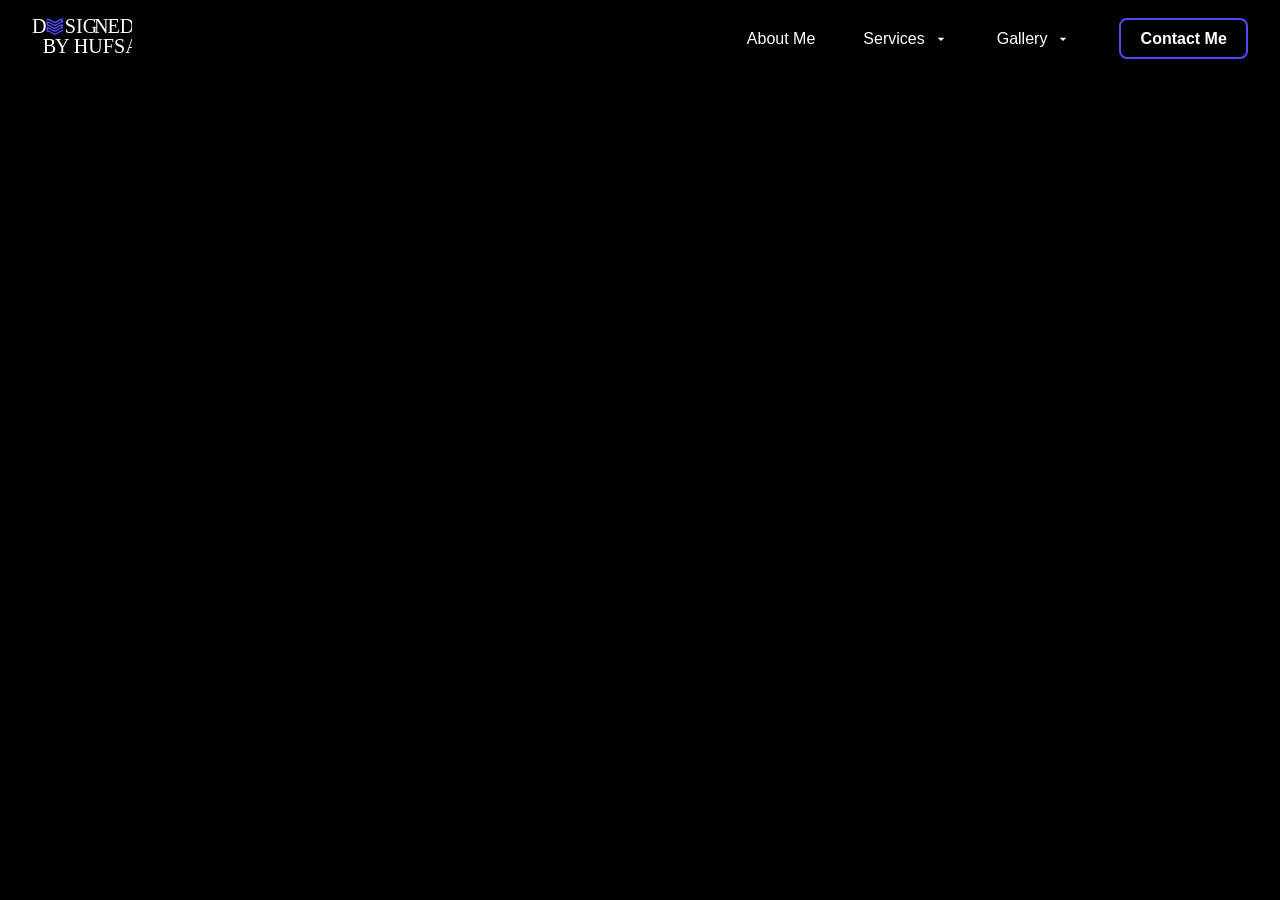
<file: nav.html>
<!DOCTYPE html>
<html lang="en">
<head>
  <meta charset="UTF-8" />
  <meta name="viewport" content="width=device-width, initial-scale=1.0" />
  <title>DESIGNEDBYHUFSA</title>

  <link rel="stylesheet" href="mainpagecss/navhero.css">
  <!-- <script src="script.js"></script> -->

</head>
<body>


<nav>
    <!-- Logo on the Left -->
    <div class="nav-logo">
      <a href="../index.html"> 
      <img src="../public/Asset 2.svg" alt="Logo" width="100" />
      </a>
    </div>
  
  
      
        <!-- Navbar Content (Right Side) -->
        <div class="nav-links">
            <!-- Regular Links -->
            <div class="nav-main-links">
                <a href="../aboutme/aboutme.html" class="nav-link-main">About Me</a>
                <!-- <a href="#services" class="nav-link-main">Services</a> -->
            </div>
            <div class="dropdown">
              <a href="#services" class="dropdown-toggle">
                  Services
                  <svg class="dropdown-icon" viewBox="0 0 24 24" width="16" height="16">
                      <path fill="currentColor" d="M7 10l5 5 5-5z"/>
                  </svg>
              </a>
              <div class="dropdown-content">
                  <a href="../gdservice/gdservice.html" class="dropdown-item">Graphic Design</a>
                  <a href="../uiservice/ui.html" class="dropdown-item">UI/UX Design</a>
                  <a href="../webservice/webservice.html" class="dropdown-item">Web Development</a>
              </div>
          </div>
        
            <!-- Dropdown Section -->
            <div class="dropdown">
                <a href="#gallery" class="dropdown-toggle">
                    Gallery
                    <svg class="dropdown-icon" viewBox="0 0 24 24" width="16" height="16">
                        <path fill="currentColor" d="M7 10l5 5 5-5z"/>
                    </svg>
                </a>
                <div class="dropdown-content">
                    <a href="../gdgallery/gdgallery.html" class="dropdown-item">Graphic Design</a>
                    <a href="../uiuxgallery/uiuxgallery.html" class="dropdown-item">UI/UX Design</a>
                    <a href="../webgallery/webgallery.html" class="dropdown-item">Web Development</a>
                </div>
            </div>
            <!-- Contact Button -->
            <div class="nav-right">
              <!-- <button class="contact-btn">Contact Me</button> -->
              <button class="contact-btn" onclick="window.location.href='../contactus/contactus.html'">Contact Me</button>
            </div>
        </div>
        
        </div>
       <!-- Mobile Menu Icon -->
    <div class="hamburger">☰</div>

    <!-- Mobile Menu Overlay -->
    <div class="mobile-menu">
        <div class="nav-main-links">
            <a href="../aboutme/aboutme.html" class="nav-link-main">About Me</a>
            <!-- <a href="#services" class="nav-link-main">Services</a> -->
        </div>
        <div class="dropdown">
          <a href="#service" class="dropdown-toggle">
              Services
              <svg class="dropdown-icon" viewBox="0 0 24 24" width="16" height="16">
                  <path fill="currentColor" d="M7 10l5 5 5-5z"/>
              </svg>
          </a>
          <div class="dropdown-content">
              <a href="../gdservice/gdservice.html" class="dropdown-item">Graphic Design</a>
              <a href="../uiservice/ui.html" class="dropdown-item">UI/UX Design</a>
              <a href="../webservice/webservice.html" class="dropdown-item">Web Development</a>
          </div>
      </div>

        <div class="dropdown">
            <a href="#gallery" class="dropdown-toggle">
                Gallery
                <svg class="dropdown-icon" viewBox="0 0 24 24" width="16" height="16">
                    <path fill="currentColor" d="M7 10l5 5 5-5z"/>
                </svg>
            </a>
            <div class="dropdown-content">
                <a href="../gdgallery/gdgallery.html" class="dropdown-item">Graphic Design</a>
                <a href="../uiuxgallery/uiuxgallery.html" class="dropdown-item">UI/UX Design</a>
                <a href="../webgallery/webgallery.html" class="dropdown-item">Web Development</a>
            </div>
        </div>

        <div class="nav-right">
            <!-- <button class="contact-btn">Contact Me</button> -->
            <button class="contact-btn" onclick="window.location.href='../contactus/contactus.html'">Contact Me</button>
        </div>
    </div>
      
   
      </nav>

      
  <script>
    // document.addEventListener('DOMContentLoaded', function () {
    //   const hamburger = document.querySelector('.hamburger');
    //   const mobileMenu = document.querySelector('.mobile-menu');
    //   const dropdowns = document.querySelectorAll('.dropdown');

    //   hamburger.addEventListener('click', function () {
    //     mobileMenu.classList.toggle('active');
    //   });

    //   dropdowns.forEach(dropdown => {
    //     const toggle = dropdown.querySelector('.dropdown-toggle');
    //     toggle.addEventListener('click', function (e) {
    //       e.preventDefault();
    //       dropdown.classList.toggle('active');
    //       console.log("Script is running");

    //     });
    //   });
    // });
    document.addEventListener('DOMContentLoaded', function () {
  const hamburger = document.querySelector('.hamburger');
  const mobileMenu = document.querySelector('.mobile-menu');

  if (!hamburger || !mobileMenu) {
    console.warn("Hamburger or mobile menu not found");
    return;
  }

  // Toggle menu
  hamburger.addEventListener('click', function (e) {
    e.stopPropagation();
    mobileMenu.classList.toggle('active');
  });

  // Prevent inside click from closing
  // mobileMenu.addEventListener('click', function (e) {
  //   e.stopPropagation();
  // });

  // Click outside closes it
  document.addEventListener('click', function () {
    mobileMenu.classList.remove('active');
  });
});
  </script>
  <!-- <script>
    document.addEventListener('DOMContentLoaded', function () {
  const hamburger = document.querySelector('.hamburger');
  const mobileMenu = document.querySelector('.mobile-menu');
  const dropdowns = document.querySelectorAll('.dropdown');

  console.log(hamburger);  // Check if the hamburger exists
  console.log(mobileMenu); // Check if the mobile menu exists

  if (hamburger && mobileMenu) {
    hamburger.addEventListener('click', function () {
      mobileMenu.classList.toggle('active');
    });
  } else {
    console.error("hamburger or mobileMenu not found!");
  }

  dropdowns.forEach(dropdown => {
    const toggle = dropdown.querySelector('.dropdown-toggle');
    if (toggle) {
      toggle.addEventListener('click', function (e) {
        e.preventDefault();
        dropdown.classList.toggle('active');
        console.log("Script is running");
      });
    } else {
      console.error("dropdown-toggle not found inside a dropdown!");
    }
  });
});

  </script> -->
</body>
</html>
</file>
<file: mainpagecss/navhero.css>
/* Base Styles */
* {
    box-sizing: border-box;
    margin: 0;
    padding: 0;
  }
  
  body {
    font-family: 'Barlow', sans-serif;
    background-color: #000000;
    color: #FFFFFF;
  }
  
  /* Navbar */
/* Navigation Bar Container */
nav {
    display: flex;
    justify-content: space-between;
    align-items: center;
    padding: 1rem 2rem;
    position: relative;
}

/* Logo Styles */
.nav-logo {
    z-index: 10; /* Ensure logo stays above other elements */
}


/* Right Side Content */
.nav-links {
    display: flex;
    align-items: center;
    gap: 3rem;
    margin-left: auto; /* Aligns to the right */
}

/* Main Links Container */
.nav-main-links {
    display: flex;
    gap: 3rem;
    align-items: center;
}

/* Main Links Animation */
.nav-link-main {
    color: #FFFFFF;
    text-decoration: none;
    font-weight: 400;
    font-size: 1rem;
    position: relative;
    
}

.nav-link-main:hover {
    color: #7d77f9;
    text-shadow: 0 0 5px rgba(125, 119, 249, 0.4),
                 0 0 10px rgba(125, 119, 249, 0.3),
                 0 0 20px rgba(125, 119, 249, 0.2);
    transform: scale(1.05);
}
/* Dropdown Styles */
.dropdown {
    position: relative;
    display: inline-block;
}

.dropdown-toggle {
    display: flex;
    align-items: center;
    gap: 0.5rem;
    color: #FFFFFF;
    text-decoration: none;
    position: relative;
    /* padding-bottom: 5px; */
}




.dropdown:hover .dropdown-toggle::after {
    width: 100%;
}

.dropdown-icon {
    transition: transform 0.3s ease;
}

.dropdown:hover .dropdown-icon {
    transform: rotate(180deg);
}

/* Dropdown Content */
.dropdown-content {
    position: absolute;
    top: 100%;
    left: 0;
    background: #111111;
    padding: 1rem;
    border-radius: 8px;
    box-shadow: 0 4px 10px rgba(0, 0, 0, 0.4);
    display: none;
    min-width: 160px;
    z-index: 1000;
}

.dropdown:hover .dropdown-content {
    display: block;
}

.dropdown-item {
    display: block;
    color: #FFFFFF;
    padding: 0.5rem 0;
    text-decoration: none;
    transition: color 0.3s ease;
}

.dropdown-item:hover {
    color: #7d77f9;
}



/* Contact Button Styles */
.contact-btn {
    background: transparent;
    color: #FFFFFF;
    border: 2px solid #514AF6;
    padding: 0.6rem 1.2rem;
    border-radius: 8px;
    font-weight: bold;
    font-size: 1rem;
    font-family: 'Barlow', sans-serif;
    cursor: pointer;
    transition: all 0.3s ease;
}

.contact-btn:hover {
    background-color: #514AF6;
    color: #FFFFFF;
}






/* Mobile Menu Styles */
/* Mobile Menu Styles */
.hamburger {
    display: none;
    color: #FFFFFF;
    font-size: 1.5rem;
    cursor: pointer;
    z-index: 1001;
}

/* Mobile Menu Overlay */
.mobile-menu {
    /* Add these */
    opacity: 0;
    visibility: hidden;
    transition: all 0.3s ease;
}

.mobile-menu.active {
    /* Modify these */
    opacity: 1;
    visibility: visible;
}
.mobile-menu {
    display: none;
    position: fixed;
    top: 0;
    left: 0;
    width: 100%;
    height: 100%;
    background: rgba(17, 17, 17, 0.98);
    z-index: 999;
    padding: 80px 2rem 2rem;
    flex-direction: column;
    gap: 1.5rem;
}

.mobile-menu.active {
    display: flex;
}

/* Responsive Styles */
@media (max-width: 768px) {
    .nav-links {
        display: none;
    }
    
    .hamburger {
        display: block;
    }
    
    .nav-logo {
        z-index: 1001;
    }
    
    /* Mobile Menu Items */
    .mobile-menu .nav-main-links {
        flex-direction: column;
        align-items: flex-start;
        gap: 1.5rem;
    }
    
    .mobile-menu .dropdown {
        width: 100%;
    }
    
    .mobile-menu .dropdown-toggle {
        width: 100%;
        justify-content: space-between;
        padding: 0.5rem 0;
    }
    
    .mobile-menu .dropdown-content {
        position: static;
        background: transparent;
        box-shadow: none;
        display: none;
        padding-left: 1rem;
    }
    
    .mobile-menu .dropdown.active .dropdown-content {
        display: block;
    }
    
    .mobile-menu .contact-btn {
        margin-top: 1rem;
        width: 100%;
    }
}
</file>
